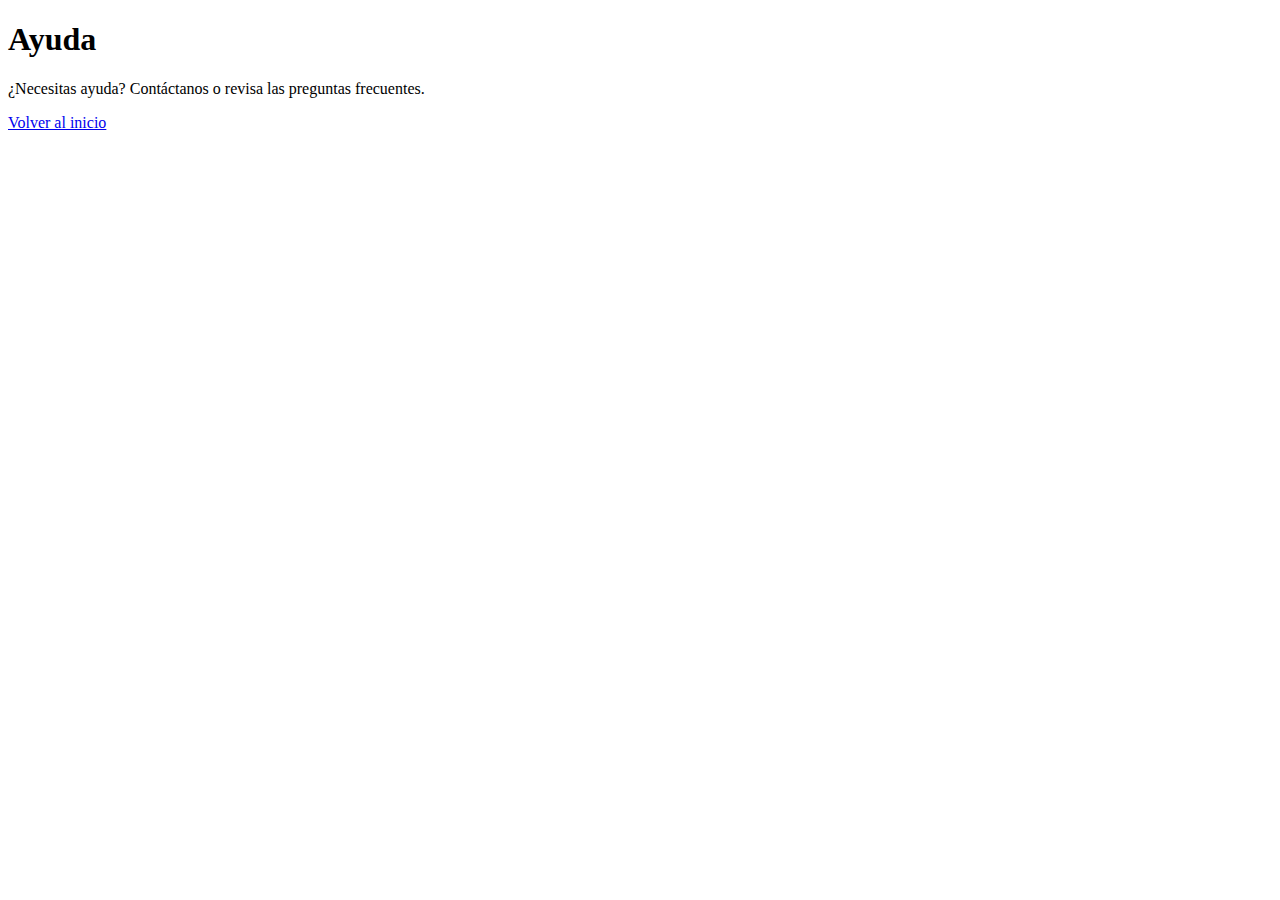
<file: mi_tienda/templates/ayuda.html>
<!DOCTYPE html>
<html lang="es">
<head>
  <meta charset="UTF-8">
  <meta name="viewport" content="width=device-width, initial-scale=1.0">
  <title>Ayuda - Tienda Abarrotes</title>
</head>
<body>
  <h1>Ayuda</h1>
  <p>¿Necesitas ayuda? Contáctanos o revisa las preguntas frecuentes.</p>
  <a href="{{ url_for('index') }}">Volver al inicio</a>
</body>
</html>
</file>
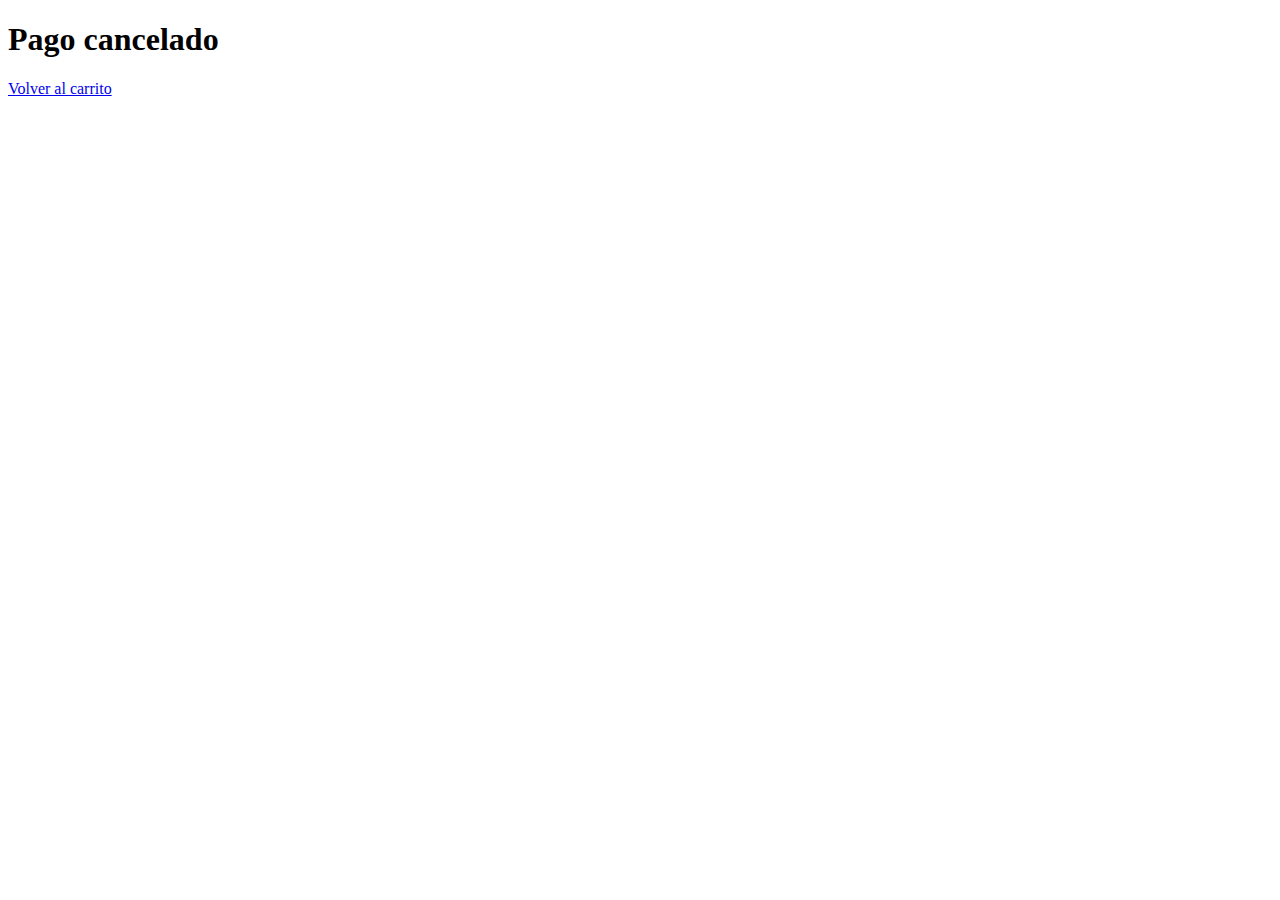
<file: mi_tienda/templates/cancel.html>
<!DOCTYPE html>
<html lang="es">
<head>
  <meta charset="UTF-8">
  <title>Pago cancelado</title>
</head>
<body>
  <h1>Pago cancelado</h1>
  <a href="{{ url_for('view_cart') }}">Volver al carrito</a>
</body>
</html>
</file>
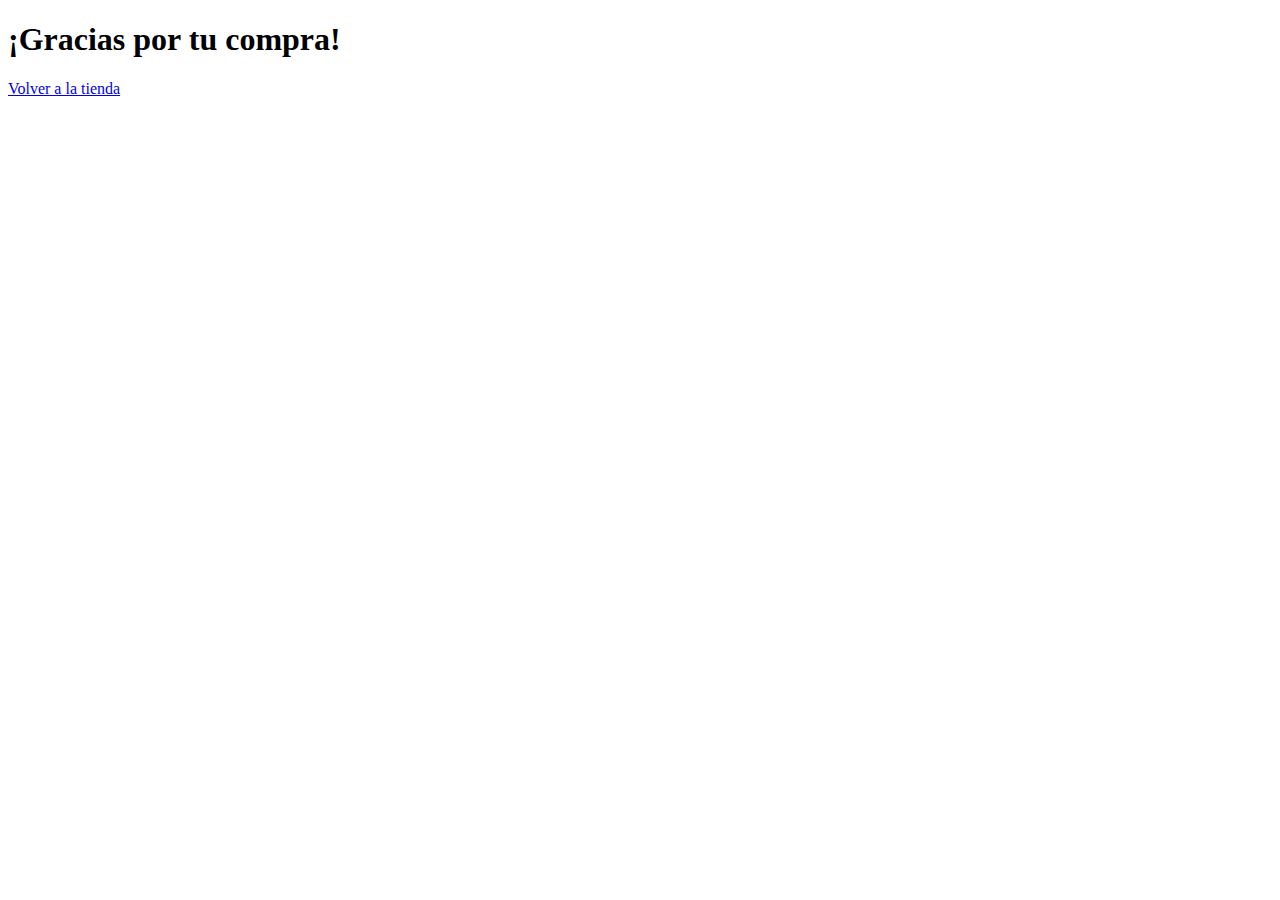
<file: mi_tienda/templates/succes.html>
<!DOCTYPE html>
<html lang="es">
<head>
  <meta charset="UTF-8">
  <title>Pago exitoso</title>
</head>
<body>
  <h1>¡Gracias por tu compra!</h1>
  <a href="{{ url_for('index') }}">Volver a la tienda</a>
</body>
</html>
</file>
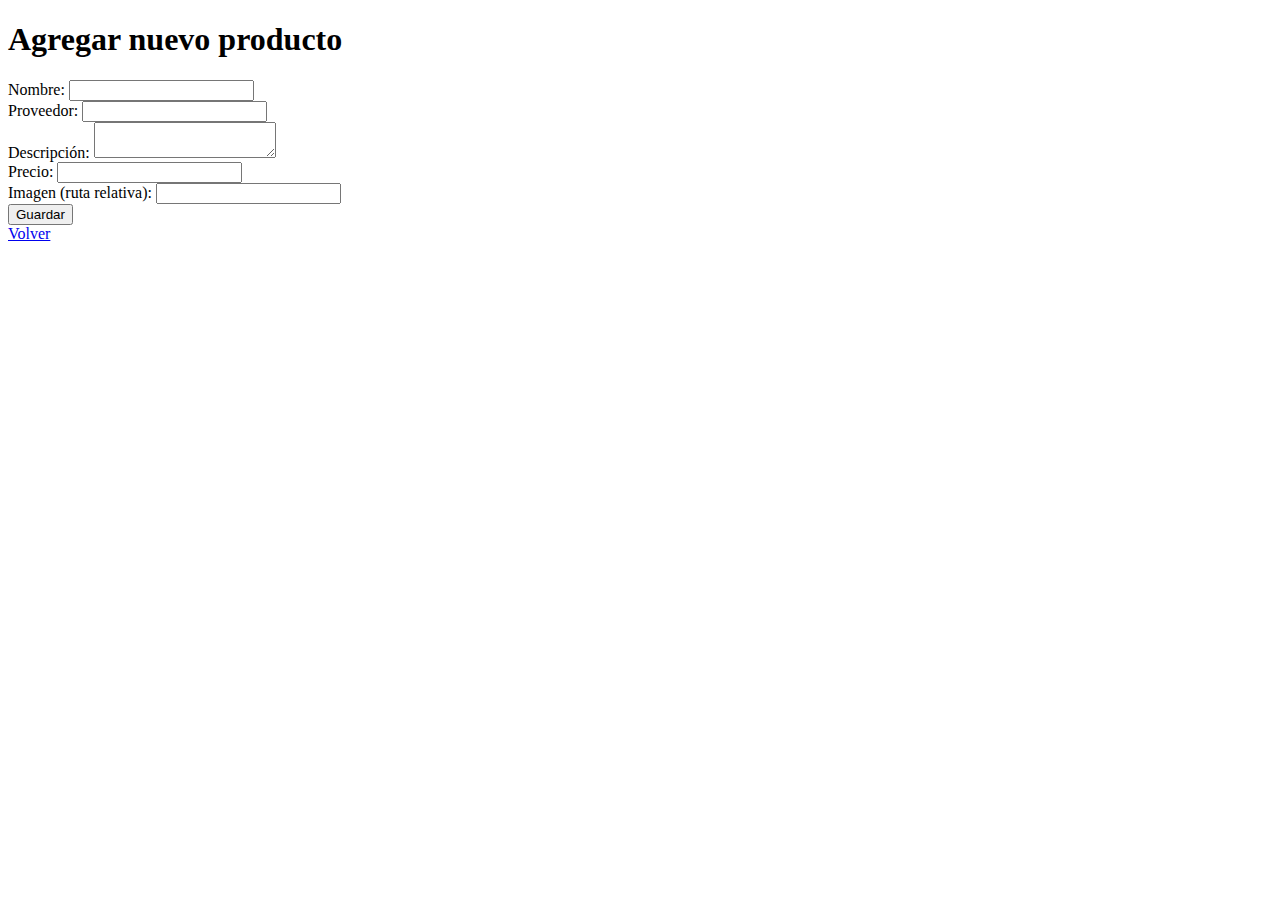
<file: mi_tienda/templates/adm/new.producto.html>
<!DOCTYPE html>
<html lang="es">
<head>
  <meta charset="UTF-8">
  <title>Nuevo producto</title>
</head>
<body>
  <h1>Agregar nuevo producto</h1>
  <form method="POST">
    <label>Nombre: <input type="text" name="name" required></label><br>
    <label>Proveedor: <input type="text" name="supplier" required></label><br>
    <label>Descripción: <textarea name="description"></textarea></label><br>
    <label>Precio: <input type="number" name="price" step="0.01" required></label><br>
    <label>Imagen (ruta relativa): <input type="text" name="image"></label><br>
    <button type="submit">Guardar</button>
  </form>
  <a href="{{ url_for('admin_index') }}">Volver</a>
</body>
</html>
</file>
